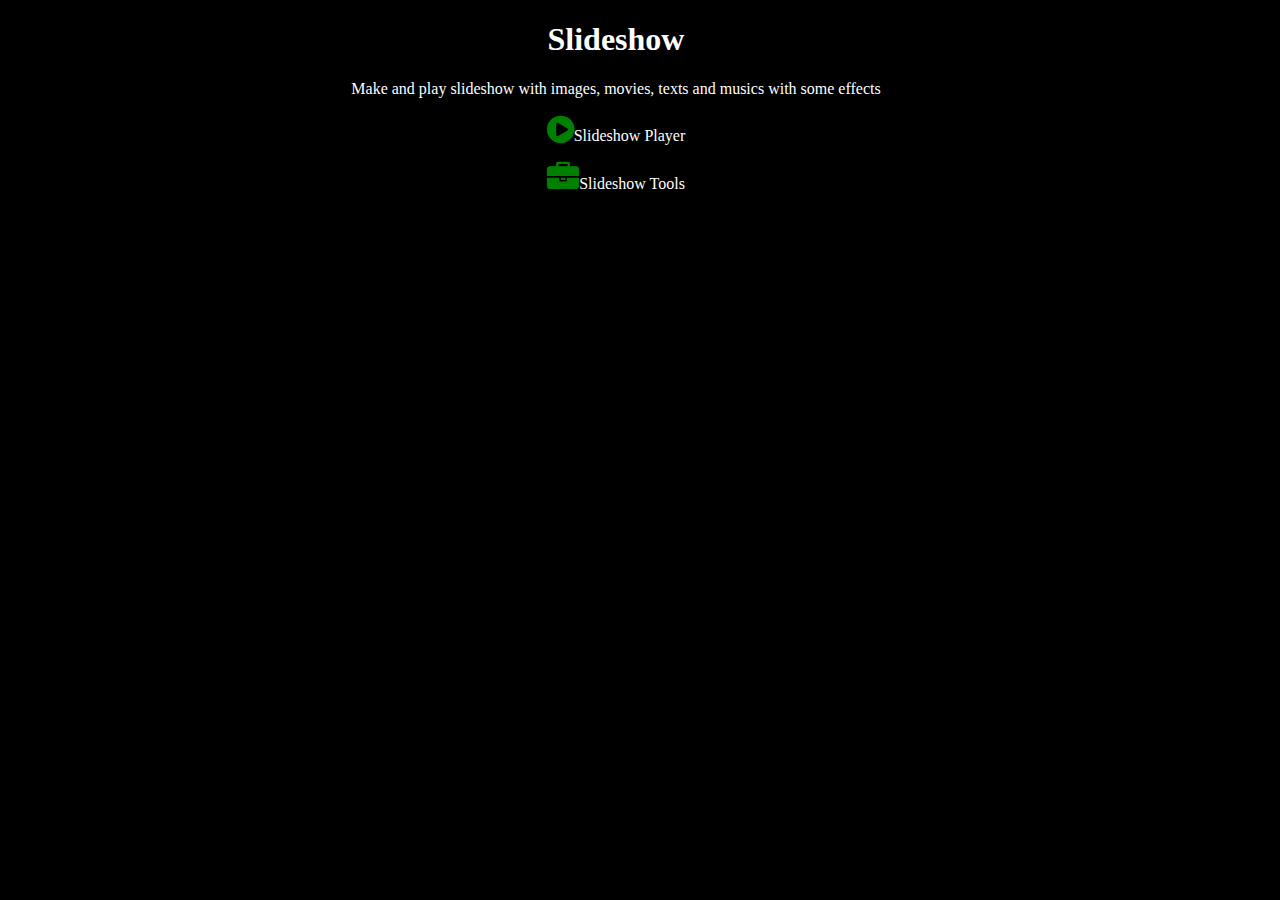
<file: index.html>
<!doctype html>
<html lang="en">
<head>
  <meta charset="utf-8">
  <title>Slide Show by Rod</title>
  <link rel="stylesheet" href="css/font-awesome.min.css">
  <link rel="stylesheet" href="css/slideshow.css">
  <link rel="stylesheet" href="css/slideshowTools.css">

</head>
<body>
    <center> 
    <h1>Slideshow</h1>
    <p>Make and play slideshow with images, movies, texts and musics with some effects</p>  
    <p>
      <a href="slideshowPlayer_v2.html"><i class="fa fa-play-circle fa-2x"></i></a>Slideshow Player
    </p>
    <p>  
      <a href="slideshowTools_v2.html"><i class="fa fa-briefcase fa-2x" ></i></a>Slideshow Tools
    </p>
    </center>  
  </body>
</html>
</file>
<file: css/slideshow.css>
i {
  color:green;
}
/***********************/
/* Orientation effects */
/***********************/
#srcImage.portrait, #video.portrait, #srcNextImage.portrait {
    max-width: 31%;
    max-height: 100%;
    object-fit: cover;
    overflow: hidden;
}
#srcImage.landscape, #video.landscape, #srcNextImage.landscape {
    max-width: 100%;
    max-height: 100%;
    object-fit: cover;
    overflow: hidden;
}

/*****************/
/* Image effects */
/*****************/
.imageEffectNone{
}
.imageEffectSepia{
    filter:sepia(100%);
}
.imageEffectBlackAndWhite{
    filter:grayscale(100%);
}



/***********************/
/* Come In/out effects */
/***********************/
.comeInEffectNone{}
.comeOutEffectNone{}
/***********************/
.effectRotate90{
  transform: rotate(90deg);
}
.effectRotateInverse90{
  transform: rotate(-90deg);
}
.effectRotate180{
  transform: rotate(180deg);
}
.comeInEffectFadeIn{
  animation: fadeInAnimation 3s;
}
@keyframes fadeInAnimation {
    from { opacity:0; }
    to { opacity:1; }
}
.comeOutEffectFadeOut{
  animation: fadeOutAnimation 3s;
}
@keyframes fadeOutAnimation {
    from { opacity:1; }
    to { opacity:0; }
}
/***********************/
.comeInEffectZoomIn{
  animation: zoomInAnimation 3s;
}
@keyframes zoomInAnimation {
  0% { transform: scale(0); }
  100%{transform: scale(1); }
}
.comeOutEffectZoomOut{
  animation: zoomOutAnimation 3s;
}
@keyframes zoomOutAnimation {
  0% {transform: scale(1); }
  100%{transform: scale(0);}
}
/***********************/
.comeInEffectZoomInWithRotate {
  animation: zoomInWithRotateAnimation 3s;
}
@keyframes zoomInWithRotateAnimation {
  0% { transform: scale(0); }
  100%{ transform: scale(1) rotate(360deg); }
}
.comeOutEffectZoomOutWithRotate {
  animation: zoomOutWithRotateAnimation 3s;
}
@keyframes zoomOutWithRotateAnimation {
  0% { transform: scale(1); }
  100%{ transform: scale(0) rotate(360deg); }
}
/***********************/
.comeInEffectZoomInSlowMotion{
  max-width: 100%;
  vertical-align: middle;
  animation: zoomInSlowMotionAnimation 3s forwards;  
}
@keyframes zoomInSlowMotionAnimation {
  0% {
    transform-origin: 50% 65%;
    transform: scale(1);
    transition: transform 5s, filter 3s ease-in-out;
    filter: brightness(150%);
  }
  100%{
    filter: brightness(100%);
    transform: scale(3);
  }
}
.comeOutEffectZoomOutSlowMotion{
  transform: scale(3);
  animation: zoomOutSlowMotionAnimation 3s forwards;
}
@keyframes zoomOutSlowMotionAnimation {
  0% {
    transform: scale(3);
  }
  100%{
    transform: scale(1);
    transform-origin: 50% 65%;
    transition: transform 5s, filter 3s ease-in-out;
    filter: brightness(150%);
  }
}

/***********************/
/* Mouvement effects   */
/***********************/
.movementEffectNone{
}
.movementEffectUpToDown{
  position: relative;
  top: 0;
  animation: upToDownAnimation 3s;
}
@keyframes upToDownAnimation {
    from {
        top: -1000px;
    }
    to {
        top: 0px;
    }
}

.movementEffectDownToUp{
  position: relative;
  top: 0;
  animation: downToUpAnimation 3s;
}

@keyframes downToUpAnimation {
    from {
        top: 2000px;
    }
    to {
        top: 0px;
    }
}

.movementEffectLeftToRight {
  position: relative;
  left: 0;
  animation: leftToRightAnimation 3s;
}

@keyframes leftToRightAnimation {
    from {
        left: -2000px;
    }
    to {
        left: 0px;
    }
}

.movementEffectRightToLeft {
  position: relative;
  left: 0;
  animation: rightToLeftAnimation 3s;
}

@keyframes rightToLeftAnimation {
    from {
        left: 2000px;
    }
    to {
        left: 0px;
    }
}
</file>
<file: css/slideshowTools.css>
body {
  width: 95%;
  height: 95%;
  background: #000;
  color: #fff;
}

#divMenu{
  width: 95%;
}

#mainSlideShow {
  width: 95%;
  clear:both;
}

#divLeft {
  width: 42%;
  float:left;
}

#divRight {   
  float:left;
}

#divBottom {
  height: 20%;
  width: 100%;
  clear:both;
  float:left;
}

#slideShow {
  height: 590px;
  overflow-x: hidden;
}

#previewSlideShow {
  height: 300px;
  width: 400px;
  border: solid green;
  overflow: hidden;
  position: relative;
}

#divUpdateConfiguration {
  clear:both;
  float:left;
}

#srcImage, #video, #srcNextImage {       
  height: 360px;
  width: 640px;
  object-fit: cover;
  border: solid red;
  overflow: hidden;
}

#text, #divText {
  height: 360px;
  width: 640px;
  object-fit: cover;
  border: solid red;
  overflow: hidden;
  position:absolute;
}

#timelineDiv {
  background: #fff;
  height: 150px;
  clear:both;
  overflow-x: scroll;
  overflow-y: hidden;
}

#updateEffect{
  padding-left: 10px;
  background: #000;
}
#updateTexte{
  padding-left: 10px;
  background: #000;
} 

#addNewAnimation {
  padding-left: 20px;
  background: #000;
}

#divMoveAnimation {
  top: 50px;
  left: 470px;
  height: 80px;
  width: 100px;
  object-fit: cover;
  border: solid red;
  background: #000;
  overflow: hidden;
  position:absolute;
  z-index: 5;
}

.tooltip .tooltiptext {
  visibility: hidden;
  width: 110px;
  background-color: black;
  color: #fff;
  text-align: center;
  border-radius: 6px;
  padding: 5px 0;

  /* Position the tooltip */
  position: absolute;
  z-index: 1;
}

.tooltip:hover .tooltiptext {
  visibility: visible;
}

.comeOutEffectShowNextImage2 {
   position : absolute; 
   z-index: 2;
   animation: showNextImage2Animation 5s
}
.comeOutEffectShowNextImage {
   position : absolute;
   z-index: 1;
   animation: showNextImageAnimation 5s
}
@keyframes showNextImage2Animation {
    from { opacity:1; }
    to { opacity:0; }
}

@keyframes showNextImageAnimation {
    from { opacity:0; }
    to { opacity:1; }
}


input[type='number']{
  width: 45px;
}
</file>
